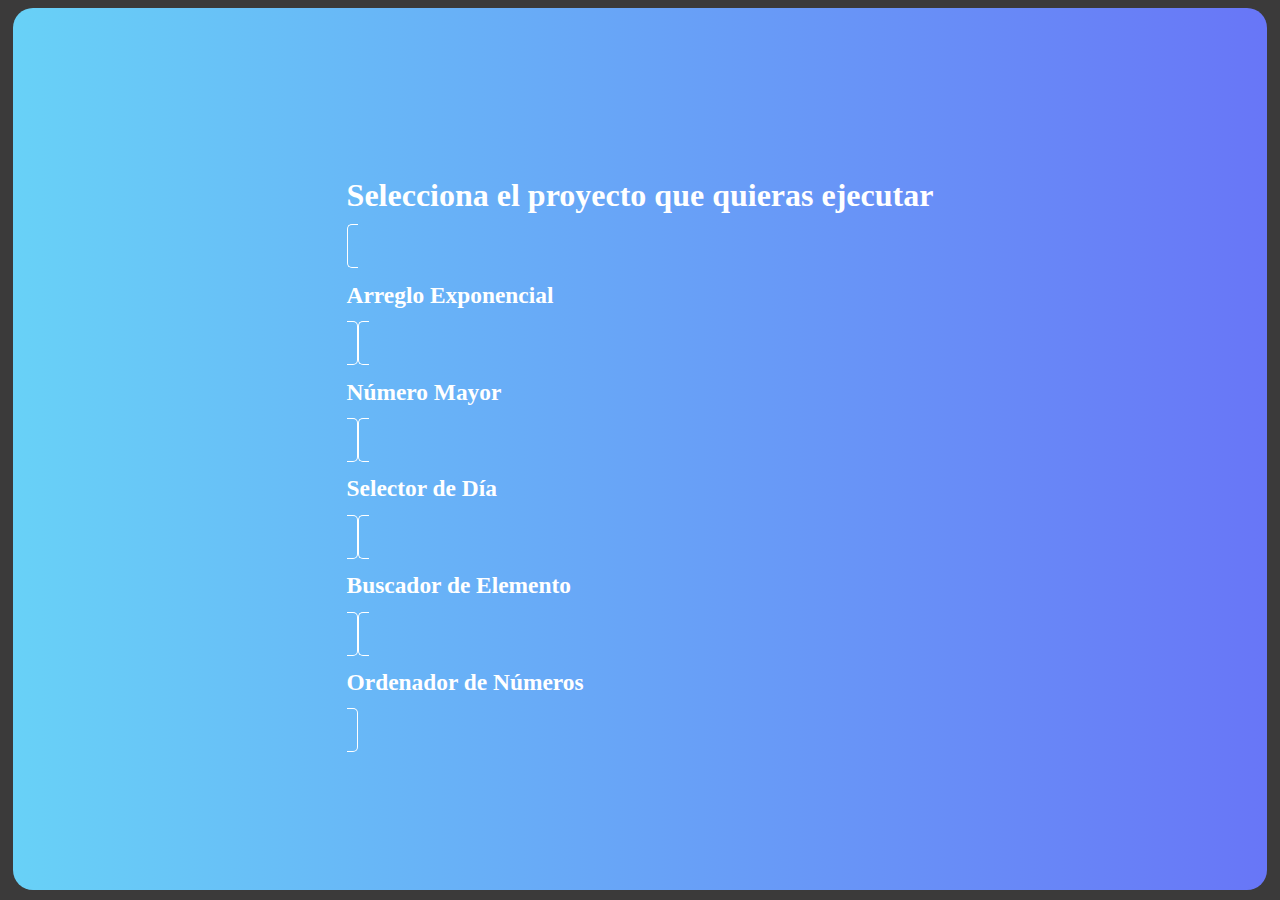
<file: index.html>
<!DOCTYPE html>
<html lang="es">
<head>
    <meta charset="UTF-8">
    <meta name="viewport" content="width=device-width, initial-scale=1.0">

    <!-- CDN Bootstrap -->
    <link href="https://cdn.jsdelivr.net/npm/bootstrap@5.3.7/dist/css/bootstrap.min.css" rel="stylesheet" integrity="sha384-LN+7fdVzj6u52u30Kp6M/trliBMCMKTyK833zpbD+pXdCLuTusPj697FH4R/5mcr" crossorigin="anonymous">
    <!-- Mis estilos -->
    <link rel="stylesheet" href="assets/style/style.css">
    <title>Aprendiendo JS</title>
</head>
<body>
    <main>
        <div class="container row mx-auto d-flex align-items-center d-flex align-content-center flex-wrap">
            <h1 class="header mb-5 col-md-5">Selecciona el proyecto que quieras ejecutar</h1>
            <div class="col-md-7 d-flex flex-column mb-3">
                <a href="arreglo-exponencial/index.html" class="proyect mb-3">
                    <h3 class="text-center">Arreglo Exponencial</h3>
                </a>
                <a href="numero-mayor/index.html" class="proyect mb-3">
                    <h3 class="text-center">Número Mayor</h3>
                </a>
                <a href="selector-dia/index.html" class="proyect mb-3">
                    <h3 class="text-center">Selector de Día</h3>
                </a>
                <a href="buscador-elemento/index.html" class="proyect mb-3">
                    <h3 class="text-center">Buscador de Elemento</h3>
                </a>
                <a href="ordenador-numeros/index.html" class="proyect">
                    <h3 class="text-center">Ordenador de Números</h3>
                </a>
            </div>            
        </div>
    </main>

</body>
</html>
</file>
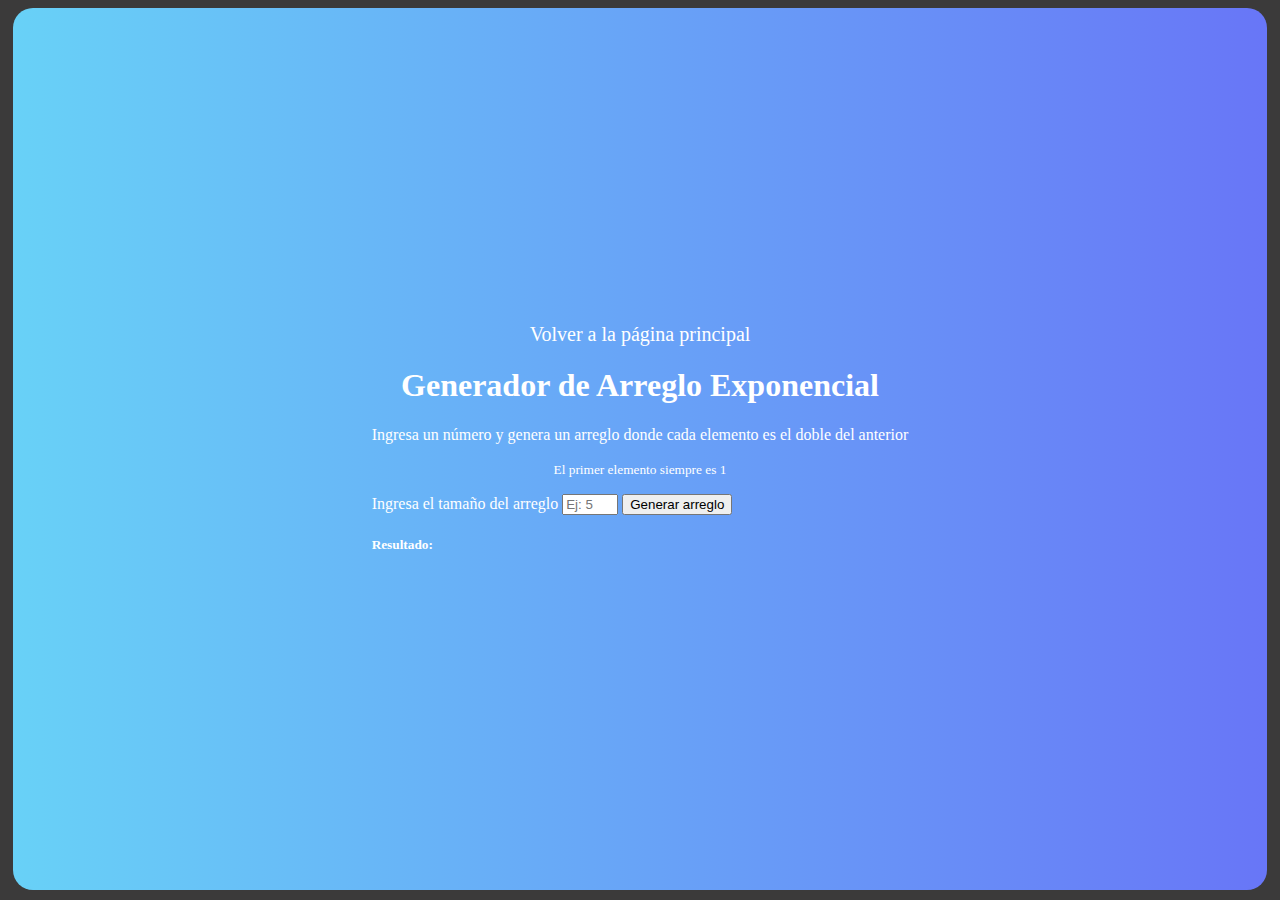
<file: arreglo-exponencial/index.html>
<!DOCTYPE html>
<html lang="es">
<head>
    <meta charset="UTF-8">
    <meta name="viewport" content="width=device-width, initial-scale=1.0">

    <!-- CDN Bootstrap -->
    <link href="https://cdn.jsdelivr.net/npm/bootstrap@5.3.7/dist/css/bootstrap.min.css" rel="stylesheet" integrity="sha384-LN+7fdVzj6u52u30Kp6M/trliBMCMKTyK833zpbD+pXdCLuTusPj697FH4R/5mcr" crossorigin="anonymous">
    <!-- Mis estilos -->
    <link rel="stylesheet" href="assets/style/style.css">
    <title>Arreglo Exponencial</title>
</head>
<body>

    <main class="position-relative">
        <a href="../index.html" class="position-absolute top-0 end-0 mt-3 me-5">Volver a la página principal</a>

        <!-- Formulario -->
        <div class="container row mx-auto d-flex align-items-center d-flex align-content-center flex-wrap">
            <div class="col-md-6">
                <h1 class="header">Generador de Arreglo Exponencial</h1>
                <p class="header">Ingresa un número y genera un arreglo donde cada elemento es el doble del anterior</p>
                <p class="header"><small>El primer elemento siempre es 1</small></p>
            </div>
            
            <div class="col-md-6">
                <label class="mt-3" for="numeroInput">Ingresa el tamaño del arreglo</label>
                <input type="number" class="form-control" id="numeroInput" min="1" max="20" placeholder="Ej: 5">
                
                <button type="button" class="btn btn-primary mt-3" onclick="generarArreglo()">Generar arreglo</button>
                
                <div id="resultado" class="mt-4 p-3 bg-dark rounded d-none">
                    <h5>Resultado:</h5>
                    <div id="arregloResultado"></div>
                </div>
            </div>
        </div>
        <!-- Fin formulario -->
            
    </main>

    <!-- Script Bootstrap -->
    <script src="https://cdn.jsdelivr.net/npm/bootstrap@5.3.7/dist/js/bootstrap.bundle.min.js" integrity="sha384-ndDqU0Gzau9qJ1lfW4pNLlhNTkCfHzAVBReH9diLvGRem5+R9g2FzA8ZGN954O5Q" crossorigin="anonymous"></script>

    <!-- Mi Script -->
    <script src="assets/script/app.js"></script>
</body>
</html>
</file>
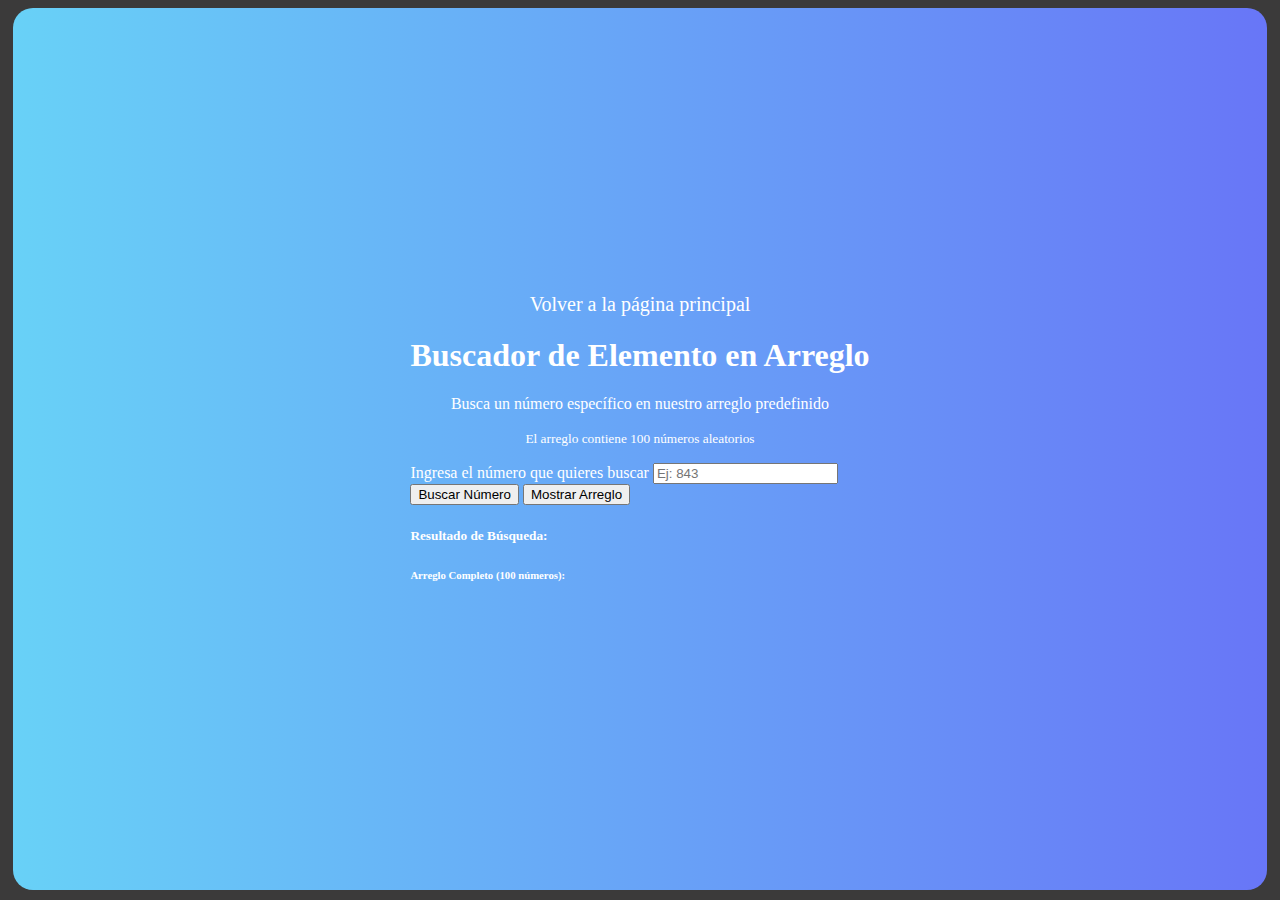
<file: buscador-elemento/index.html>
<!DOCTYPE html>
<html lang="es">
<head>
    <meta charset="UTF-8">
    <meta name="viewport" content="width=device-width, initial-scale=1.0">

    <!-- CDN Bootstrap -->
    <link href="https://cdn.jsdelivr.net/npm/bootstrap@5.3.7/dist/css/bootstrap.min.css" rel="stylesheet" integrity="sha384-LN+7fdVzj6u52u30Kp6M/trliBMCMKTyK833zpbD+pXdCLuTusPj697FH4R/5mcr" crossorigin="anonymous">
    <!-- Mis estilos -->
    <link rel="stylesheet" href="assets/style/style.css">
    <title>Buscador de Elemento</title>
</head>
<body>

    <main class="position-relative">
        <a href="../index.html" class="position-absolute top-0 end-0 mt-3 me-5">Volver a la página principal</a>

        <!-- Formulario -->
        <div class="container row mx-auto d-flex align-items-center d-flex align-content-center flex-wrap">
            <div class="col-md-6">
                <h1 class="header">Buscador de Elemento en Arreglo</h1>
                <p class="header">Busca un número específico en nuestro arreglo predefinido</p>
                <p class="header"><small>El arreglo contiene 100 números aleatorios</small></p>
            </div>
            
            <div class="col-md-6">
                <label class="mt-3" for="numeroaBuscar">Ingresa el número que quieres buscar</label>
                <input type="number" class="form-control" id="numeroaBuscar" placeholder="Ej: 843">
                
                <div class="mt-3">
                    <button type="button" class="btn btn-primary me-2" onclick="buscarElemento()">Buscar Número</button>
                    <button type="button" class="btn btn-success " onclick="mostrarArreglo()">Mostrar Arreglo</button>
                </div>
                
                <div id="resultado" class="mt-4 p-3 rounded d-none">
                    <h5>Resultado de Búsqueda:</h5>
                    <div id="busquedaResultado"></div>
                </div>
                
                <div id="arregloCompleto" class="mt-4 p-3 bg-secondary bg-opacity-10 rounded d-none">
                    <h6>Arreglo Completo (100 números):</h6>
                    <div id="arregloMostrado" class="small" style="max-height: 330px; overflow-y: auto;"></div>
                </div>
            </div>
        </div>
        <!-- Fin formulario -->
            
    </main>

    <!-- Script Bootstrap -->
    <script src="https://cdn.jsdelivr.net/npm/bootstrap@5.3.7/dist/js/bootstrap.bundle.min.js" integrity="sha384-ndDqU0Gzau9qJ1lfW4pNLlhNTkCfHzAVBReH9diLvGRem5+R9g2FzA8ZGN954O5Q" crossorigin="anonymous"></script>

    <!-- Mi Script -->
    <script src="assets/script/app.js"></script>
</body>
</html>
</file>
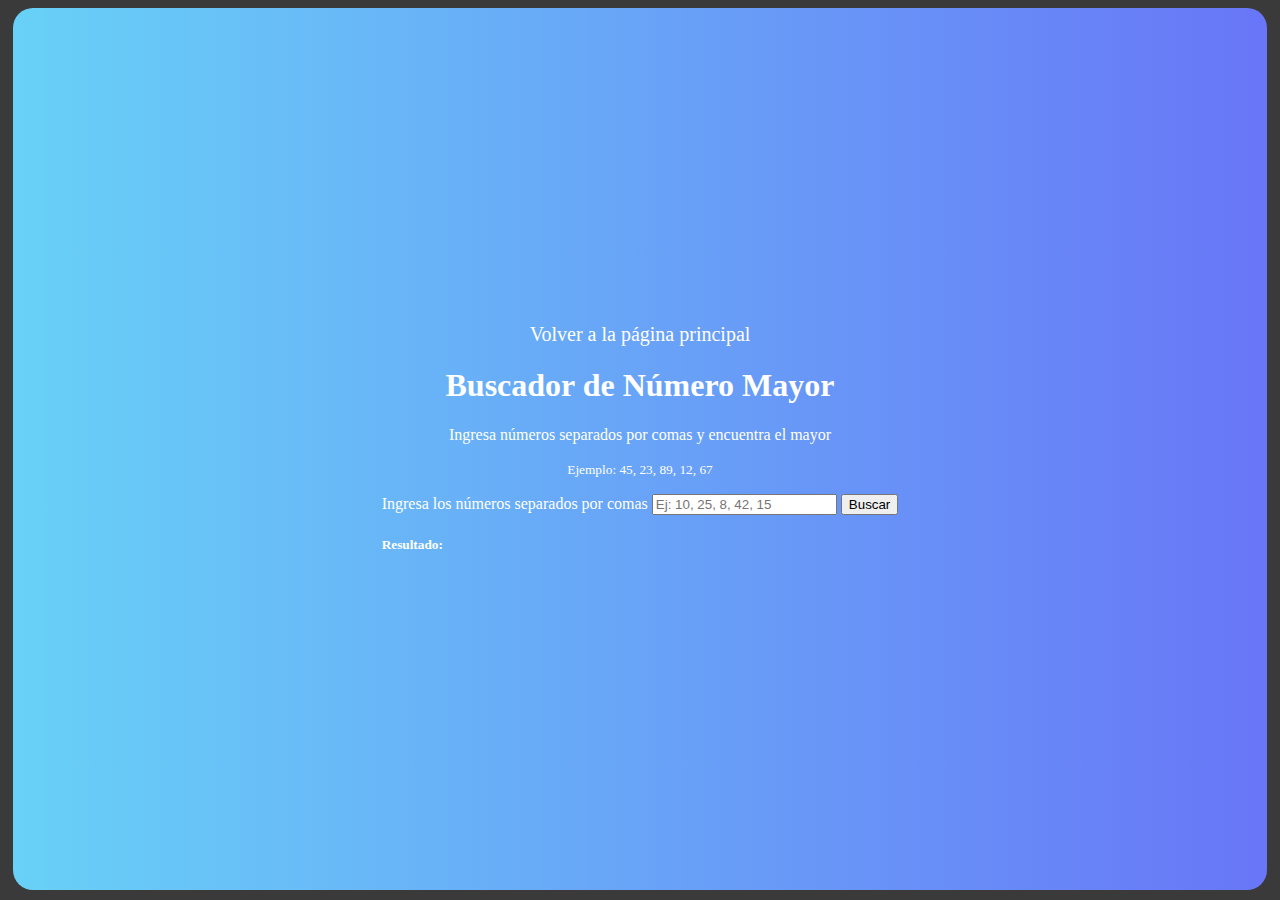
<file: numero-mayor/index.html>
<!DOCTYPE html>
<html lang="es">
<head>
    <meta charset="UTF-8">
    <meta name="viewport" content="width=device-width, initial-scale=1.0">

    <!-- CDN Bootstrap -->
    <link href="https://cdn.jsdelivr.net/npm/bootstrap@5.3.7/dist/css/bootstrap.min.css" rel="stylesheet" integrity="sha384-LN+7fdVzj6u52u30Kp6M/trliBMCMKTyK833zpbD+pXdCLuTusPj697FH4R/5mcr" crossorigin="anonymous">
    <!-- Mis estilos -->
    <link rel="stylesheet" href="assets/style/style.css">
    <title>Número Mayor</title>
</head>
<body>

    <main class="position-relative">
        <a href="../index.html" class="position-absolute top-0 end-0 mt-3 me-5">Volver a la página principal</a>

        <!-- Formulario -->
        <div class="container row mx-auto d-flex align-items-center d-flex align-content-center flex-wrap">
            <div class="col-md-6">
                <h1 class="header">Buscador de Número Mayor</h1>
                <p class="header">Ingresa números separados por comas y encuentra el mayor</p>
                <p class="header"><small>Ejemplo: 45, 23, 89, 12, 67</small></p>
            </div>
            
            <div class="col-md-6">
                <label class="mt-3" for="numerosInput">Ingresa los números separados por comas</label>
                <input type="text" class="form-control" id="numerosInput" placeholder="Ej: 10, 25, 8, 42, 15">
                
                <button type="button" class="btn btn-primary mt-3" onclick="encontrarMayor()">Buscar</button>
                
                <div id="resultado" class="mt-4 p-3 rounded d-none">
                    <h5>Resultado:</h5>
                    <div id="mayorResultado"></div>
                </div>
            </div>
        </div>
        <!-- Fin formulario -->
            
    </main>

    <!-- Script Bootstrap -->
    <script src="https://cdn.jsdelivr.net/npm/bootstrap@5.3.7/dist/js/bootstrap.bundle.min.js" integrity="sha384-ndDqU0Gzau9qJ1lfW4pNLlhNTkCfHzAVBReH9diLvGRem5+R9g2FzA8ZGN954O5Q" crossorigin="anonymous"></script>

    <!-- Mi Script -->
    <script src="assets/script/app.js"></script>
</body>
</html>
</file>
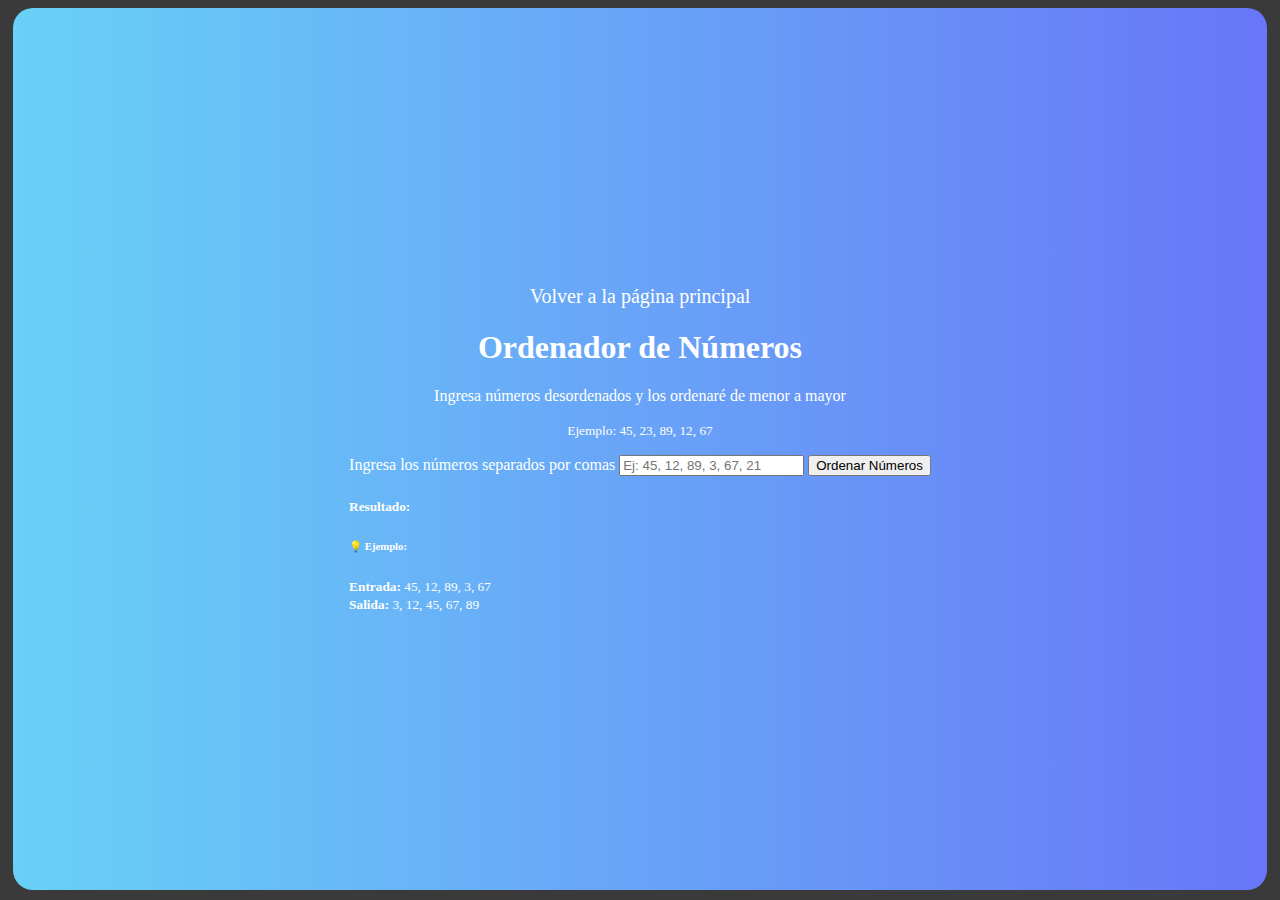
<file: ordenador-numeros/index.html>
<!DOCTYPE html>
<html lang="es">
<head>
    <meta charset="UTF-8">
    <meta name="viewport" content="width=device-width, initial-scale=1.0">

    <!-- CDN Bootstrap -->
    <link href="https://cdn.jsdelivr.net/npm/bootstrap@5.3.7/dist/css/bootstrap.min.css" rel="stylesheet" integrity="sha384-LN+7fdVzj6u52u30Kp6M/trliBMCMKTyK833zpbD+pXdCLuTusPj697FH4R/5mcr" crossorigin="anonymous">
    <!-- Mis estilos -->
    <link rel="stylesheet" href="assets/style/style.css">
    <title>Ordenador de Números</title>
</head>
<body>

    <main class="position-relative">
        <a href="../index.html" class="position-absolute top-0 end-0 mt-3 me-5">Volver a la página principal</a>

        <!-- Formulario -->
        <div class="container row mx-auto d-flex align-items-center d-flex align-content-center flex-wrap">
            <div class="col-md-6">
                <h1 class="header">Ordenador de Números</h1>
                <p class="header">Ingresa números desordenados y los ordenaré de menor a mayor</p>
                <p class="header"><small>Ejemplo: 45, 23, 89, 12, 67</small></p>
            </div>
            
            <div class="col-md-6">
                <label class="mt-3" for="numerosDesordenados">Ingresa los números separados por comas</label>
                <input type="text" class="form-control" id="numerosDesordenados" placeholder="Ej: 45, 12, 89, 3, 67, 21">
                
                <button type="button" class="btn btn-primary mt-3" onclick="ordenarNumeros()">Ordenar Números</button>
                
                <div id="resultado" class="mt-4 p-3 rounded d-none">
                    <h5>Resultado:</h5>
                    <div id="ordenResultado"></div>
                </div>
                
                <!-- Ejemplo visual -->
                <div class="mt-4 p-3 bg-info bg-opacity-10 rounded">
                    <h6>💡 Ejemplo:</h6>
                    <small>
                        <strong>Entrada:</strong> 45, 12, 89, 3, 67<br>
                        <strong>Salida:</strong> 3, 12, 45, 67, 89
                    </small>
                </div>
            </div>
        </div>
        <!-- Fin formulario -->
    </main>

    <!-- Script Bootstrap -->
    <script src="https://cdn.jsdelivr.net/npm/bootstrap@5.3.7/dist/js/bootstrap.bundle.min.js" integrity="sha384-ndDqU0Gzau9qJ1lfW4pNLlhNTkCfHzAVBReH9diLvGRem5+R9g2FzA8ZGN954O5Q" crossorigin="anonymous"></script>

    <!-- Mi Script -->
    <script src="assets/script/app.js"></script>
</body>
</html>
</file>
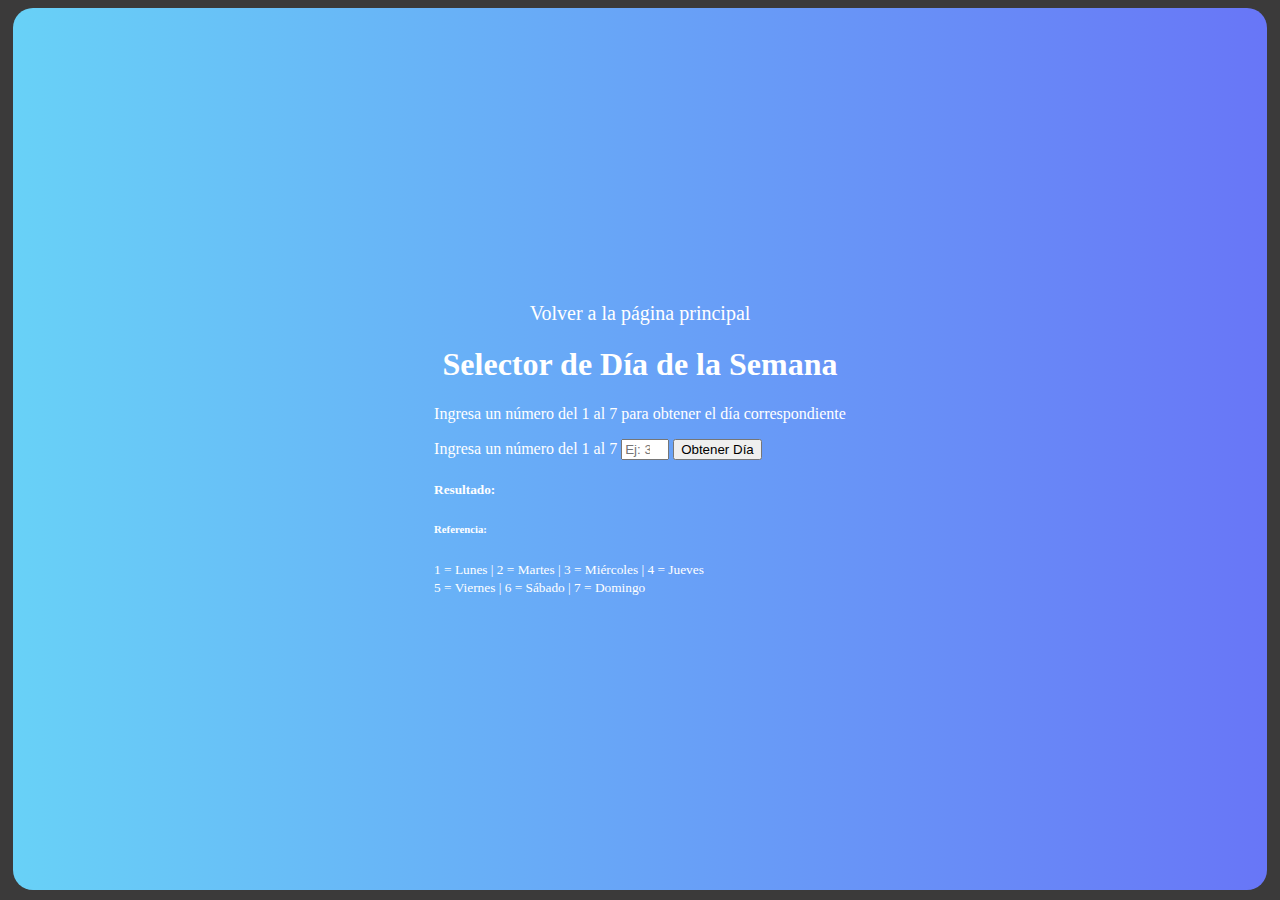
<file: selector-dia/index.html>
<!DOCTYPE html>
<html lang="es">
<head>
    <meta charset="UTF-8">
    <meta name="viewport" content="width=device-width, initial-scale=1.0">

    <!-- CDN Bootstrap -->
    <link href="https://cdn.jsdelivr.net/npm/bootstrap@5.3.7/dist/css/bootstrap.min.css" rel="stylesheet" integrity="sha384-LN+7fdVzj6u52u30Kp6M/trliBMCMKTyK833zpbD+pXdCLuTusPj697FH4R/5mcr" crossorigin="anonymous">
    <!-- Mis estilos -->
    <link rel="stylesheet" href="assets/style/style.css">
    <title>Selector de Día</title>
</head>
<body>

    <main class="position-relative">
        <a href="../index.html" class="position-absolute top-0 end-0 mt-3 me-5">Volver a la página principal</a>

        <!-- Formulario -->
        <div class="container row mx-auto d-flex align-items-center d-flex align-content-center flex-wrap">
            <div class="col-md-6">
                <h1 class="header">Selector de Día de la Semana</h1>
                <p class="header">Ingresa un número del 1 al 7 para obtener el día correspondiente</p>
            </div>
            
            <div class="col-md-6">
                <label class="mt-3" for="diaNumero">Ingresa un número del 1 al 7</label>
                <input type="number" class="form-control" id="diaNumero" min="1" max="7" placeholder="Ej: 3">
                
                <button type="button" class="btn btn-primary mt-3" onclick="seleccionarDia()">Obtener Día</button>
                
                <div id="resultado" class="mt-4 p-3 rounded d-none">
                    <h5>Resultado:</h5>
                    <div id="diaResultado"></div>
                </div>
                
                <!-- Referencia visual -->
                <div class="mt-4 p-3 bg-secondary bg-opacity-10 rounded">
                    <h6>Referencia:</h6>
                    <small>
                        1 = Lunes | 2 = Martes | 3 = Miércoles | 4 = Jueves<br>
                        5 = Viernes | 6 = Sábado | 7 = Domingo
                    </small>
                </div>
            </div>
        </div>
        <!-- Fin formulario -->
            
    </main>

    <!-- Script Bootstrap -->
    <script src="https://cdn.jsdelivr.net/npm/bootstrap@5.3.7/dist/js/bootstrap.bundle.min.js" integrity="sha384-ndDqU0Gzau9qJ1lfW4pNLlhNTkCfHzAVBReH9diLvGRem5+R9g2FzA8ZGN954O5Q" crossorigin="anonymous"></script>

    <!-- Mi Script -->
    <script src="assets/script/app.js"></script>
</body>
</html>
</file>
<file: assets/style/style.css>
body {
    background: #3b3a3a;
}

.header {
    text-align: center;
    color: #ffffff;
}

main {
    min-height: 98vh;
    display: flex;
    flex-direction: column;
    align-items: center;
    justify-content: center;
    background: linear-gradient(to right, #68D1F7, #6876F7);
    color: #ffffff;
    margin: 5px;
    border-radius: 20px ;
}

main a {
    color: #ffffff;
    font-size: 20px;
    text-decoration: none;
}

.proyect {
    border: 1px solid;
    border-radius: 5px;
    padding: 10px;
    transition: transform 0.5s ease;
}

.proyect:hover {
    transform: translateY(-5px) ;
    background: #ffffff;
    color: #0096FA;
}
</file>
<file: arreglo-exponencial/assets/style/style.css>
body {
    background: #3b3a3a;
}

.header {
    text-align: center;
    color: #ffffff;
}

main {
    min-height: 98vh;
    display: flex;
    flex-direction: column;
    align-items: center;
    justify-content: center;
    background: linear-gradient(to right, #68D1F7, #6876F7);
    color: #ffffff;
    margin: 5px;
    border-radius: 20px ;
}

main a {
    color: #ffffff;
    font-size: 20px;
    text-decoration: none;
}

.proyect {
    border: 1px solid;
    border-radius: 5px;
    padding: 10px;
    transition: transform 0.5s ease;
}

.proyect:hover {
    transform: translateY(-5px) ;
    background: #ffffff;
    color: #0096FA;
}
</file>
<file: buscador-elemento/assets/style/style.css>
body {
    background: #3b3a3a;
}

.header {
    text-align: center;
    color: #ffffff;
}

main {
    min-height: 98vh;
    display: flex;
    flex-direction: column;
    align-items: center;
    justify-content: center;
    background: linear-gradient(to right, #68D1F7, #6876F7);
    color: #ffffff;
    margin: 5px;
    border-radius: 20px ;
}

main a {
    color: #ffffff;
    font-size: 20px;
    text-decoration: none;
}

.proyect {
    border: 1px solid;
    border-radius: 5px;
    padding: 10px;
    transition: transform 0.5s ease;
}

.proyect:hover {
    transform: translateY(-5px) ;
    background: #ffffff;
    color: #0096FA;
}
</file>
<file: numero-mayor/assets/style/style.css>
body {
    background: #3b3a3a;
}

.header {
    text-align: center;
    color: #ffffff;
}

main {
    min-height: 98vh;
    display: flex;
    flex-direction: column;
    align-items: center;
    justify-content: center;
    background: linear-gradient(to right, #68D1F7, #6876F7);
    color: #ffffff;
    margin: 5px;
    border-radius: 20px ;
}

main a {
    color: #ffffff;
    font-size: 20px;
    text-decoration: none;
}

.proyect {
    border: 1px solid;
    border-radius: 5px;
    padding: 10px;
    transition: transform 0.5s ease;
}

.proyect:hover {
    transform: translateY(-5px) ;
    background: #ffffff;
    color: #0096FA;
}
</file>
<file: ordenador-numeros/assets/style/style.css>
body {
    background: #3b3a3a;
}

.header {
    text-align: center;
    color: #ffffff;
}

main {
    min-height: 98vh;
    display: flex;
    flex-direction: column;
    align-items: center;
    justify-content: center;
    background: linear-gradient(to right, #68D1F7, #6876F7);
    color: #ffffff;
    margin: 5px;
    border-radius: 20px ;
}

main a {
    color: #ffffff;
    font-size: 20px;
    text-decoration: none;
}

.proyect {
    border: 1px solid;
    border-radius: 5px;
    padding: 10px;
    transition: transform 0.5s ease;
}

.proyect:hover {
    transform: translateY(-5px) ;
    background: #ffffff;
    color: #0096FA;
}
</file>
<file: selector-dia/assets/style/style.css>
body {
    background: #3b3a3a;
}

.header {
    text-align: center;
    color: #ffffff;
}

main {
    min-height: 98vh;
    display: flex;
    flex-direction: column;
    align-items: center;
    justify-content: center;
    background: linear-gradient(to right, #68D1F7, #6876F7);
    color: #ffffff;
    margin: 5px;
    border-radius: 20px ;
}

main a {
    color: #ffffff;
    font-size: 20px;
    text-decoration: none;
}

.proyect {
    border: 1px solid;
    border-radius: 5px;
    padding: 10px;
    transition: transform 0.5s ease;
}

.proyect:hover {
    transform: translateY(-5px) ;
    background: #ffffff;
    color: #0096FA;
}
</file>
